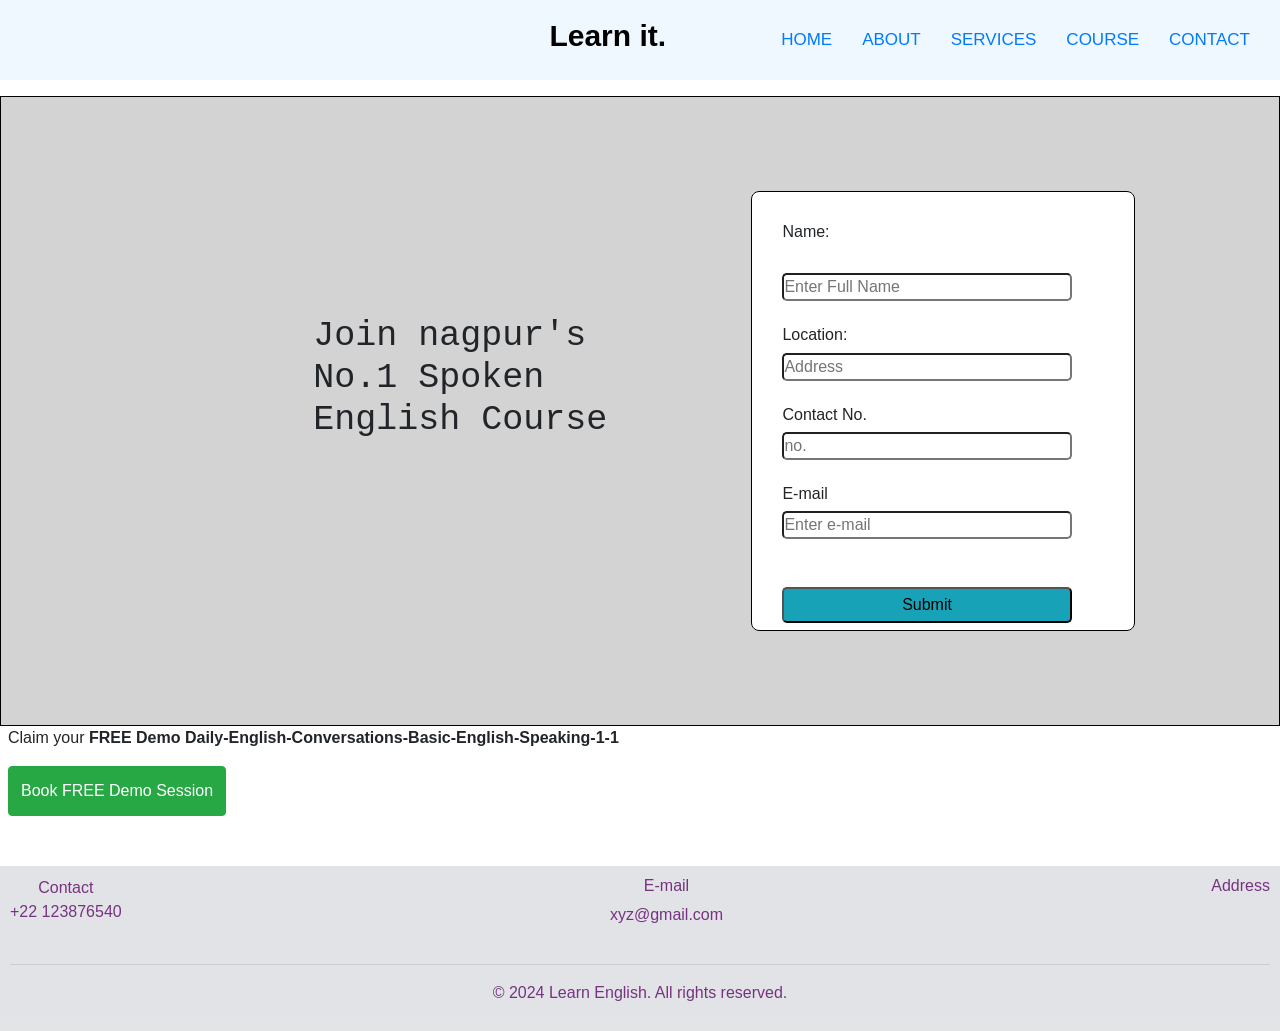
<file: contact.html>
<!DOCTYPE html>
<html lang="en">
<head>
    <meta charset="UTF-8">
    <meta name="viewport" content="width=device-width, initial-scale=1.0">
    <link rel="stylesheet" href="https://cdn.jsdelivr.net/npm/bootstrap@4.5.3/dist/css/bootstrap.min.css" integrity="sha384-TX8t27EcRE3e/ihU7zmQxVncDAy5uIKz4rEkgIXeMed4M0jlfIDPvg6uqKI2xXr2" crossorigin="anonymous">
    <link rel="stylesheet" href="index.css">
    <title>Contact</title>
</head>
<body>
    <nav>
        <ul class="my-nav">
            <label class="logo">Learn it.</label>
            <li class="nav-items">
                <a href="index.html">Home</a>
            </li>
            <li class="nav-items">
                <a href="about.html">About</a>
            </li>
            <li class="nav-items">
                <a href="services.html">Services</a>
            </li>
            <li class="nav-items">
                <a href="course.html">Course</a>
            </li>
            <li class="nav-items">
                <a href="#">Contact</a>
            </li>
            
        </ul>

    </nav>
    <div class="contact-cont">
        <h1><pre>
        Join nagpur's
        No.1 Spoken
        English Course
        </pre></h1>
        
        <fieldset>
            <h6>Name:</h6><br>
            <input type="Name" placeholder="Enter Full Name"><br><br>
            <h6>Location:</h6>
            <input type="location" placeholder="Address"><br><br>
            <h6>Contact No.</h6>
            <input type="Contact" placeholder="no."><br><br>
            <h6>E-mail</h6>
            <input type="email" name="email" placeholder="Enter e-mail" restricted><br><br><br>
            <input class="p-1 bg-info" type="submit">
        </fieldset>




    </div>
    <p class="ml-2">Claim your <b>FREE Demo Daily-English-Conversations-Basic-English-Speaking-1-1</b></p>
    <button class="main-btn btn ml-2 btn-success">Book FREE Demo Session</button>
    <!-- <section class="home-cont">
        <h1>Contact Section</h1>
    </section> -->


    <footer>
        <div class="footer-sec">
            <div>
                <label>
                    <i class="fa-solid fa-phone"></i>
                    <p>Contact <br> +22 123876540</p>
                </label>
            </div>
            <div>
                <i class="fa-solid fa-envelope"></i>
                <h6>E-mail</h6>
                <p>xyz@gmail.com</p>
            </div>
            <div>
                <i class="fa-solid fa-location-dot"></i>
                <h6>Address</h6>
            </div>
        
        </div><hr>
        <p>&copy; 2024 Learn English. All rights reserved.</p>
    </footer>
</body>
</html>
</file>
<file: index.css>
*{
    margin: 0;
    padding: 0;
    box-sizing: border-box;
}
html,body{
    width: 100%;
    height: 100%;
    /* background-color: antiquewhite; */
}
.my-nav{
    width: 100%;
    padding: 15px;
    display: flex;
    justify-content: flex-end;
    align-items: center;
    background-color: aliceblue;
    height: 80px;
    /* position: fixed; */
}
.nav-items{
    margin: 15px;
    list-style: none;
    text-transform: uppercase;
    font-size: 17px;
}
.home-cont{
    width: 100%;
    height: 100%;
    display: flex;
    justify-content: center;
    align-items: center;
}
.logo{
    color: black;
    font-size: 30px;
    line-height: 80px;
    padding: 100px;
    font-weight: bold;
    /* margin-right: 100px; */
}
a:hover{
    background-color: skyblue;
    transition: .1s;
    text-decoration: none;
    padding: 2px;
    color: black;
    border-radius: 5px;
}
.checkbtn{
    font-size: 30px;
    display: flex;
    cursor: pointer;
    /* margin: none; */
}
#check{
    display: none;
}
footer{
    text-align: center;
    padding: 10px;
    background-color: #4d59682a;
    color: rgb(119, 51, 128);
    margin-top: 50px;
}
.footer-sec{
    display: flex;
    justify-content: space-between;
}
.main-cont{
    height: 300px;
    background-color:whitesmoke;
    display: flex;
    justify-content: space-evenly;
    align-items: center;
    width: 100%;
    
}
.main-btn{
    height: 50px;
    margin-right: 80px;
}
.second-cont{
    display: flex;
    justify-content: space-between;
}
.img-1{
    width: 300px;
    opacity: 0.7;
}
.img-2{
    
    width: 100%;
    opacity: 0.5;
    padding: 10%;
}
.third-cont{
     background-image: url(https://langmainternational.com/normal_images/1592124446.jpg);
     width: auto;
     height: 50vh;
     background-repeat: no-repeat;
     display: flex;
     justify-content: center;
     background-position: center;
     background-size: cover;
     opacity: 0.5;
     margin-top: 30px;   
     align-items: flex-end;  
}
.contact-cont{
    display: flex;
    border: 1px solid black;
    justify-content: space-evenly;
    height: 70vh;
    align-items: center;
    background-color: lightgrey;
}
fieldset{
    border: 1px solid black;
    width: 30%;
    height: 70%;
    padding: 30px;
    background-color: white;
    border-radius: 8px;
}
input{
    width: 90%;
    border-radius: 5px;
}


.card-container{
    display: flex;
    flex-wrap: wrap;
    justify-content: space-evenly;
    gap: 20px;
    /* height: 200px; */
}

/* Individial card styling  */
.card{
    width: 400px;
    height: 500px;
    background-color: white;
    border-radius: 8px;
    box-shadow: 0 4px 9px rgba(0,0,0,0.1);
    overflow: hidden;
    text-align: center;
    padding: 20px;
    display: flex;
    flex-direction: column;
    justify-content: space-between;
}

.card h3 {
    font-size: 1.5rem;
    margin-bottom: 15px;
}

.card p{
    font-size: 1rem;
    color: #555;

}

.card img{
    width: 100%;
    height: 150px;
    object-fit: cover;
    border-radius: 5px;
    margin-bottom: 15px;
}

@media (min-width: 375) {
    .card img{
        width: 100%;
        height: 150px;
        object-fit: cover;
        border-radius: 5px;
        margin-bottom: 15px;
    }
    
}

.services-cont{
    display: flex;
    justify-content: space-evenly;
    background-color: lightblue;
    padding: 10px;
    gap: 5px;
}
.about-cont{
    display: flex;
    /* flex-direction: column; */
    justify-content: space-evenly;
    gap: 4px;
}
.root-cont{
    display: flex;
    justify-content: space-between;
    margin-left: 5px;
}
.last-cont{
    margin-left: 5px
}
.card-img:hover{
    transform: scale(1.1);
    transition: .5s;
}
.card-img{
    filter: drop-shadow(10px 10px 20px rgb(153, 153, 153));
}

@media (max-width:952px) {
    .logo{
        font-size: 30px;
        padding-left: 50px;
    }
    .my-nav{
        font-size: 16px;
    }
}
@media (max-width:858) {
    .checkbtn{
        display: block;
    }
    .my-nav{
        position: fixed;
        width: 100%;
        height: 100vh;
        background:transparent;
        top: 80px;
        left: 0;
        text-align: center;
        display: block;
        
    }
    .my-nav a{
        font-size: 20px;
    }
    a:hover{
        background: none;
        color: black;
    }
}
</file>
